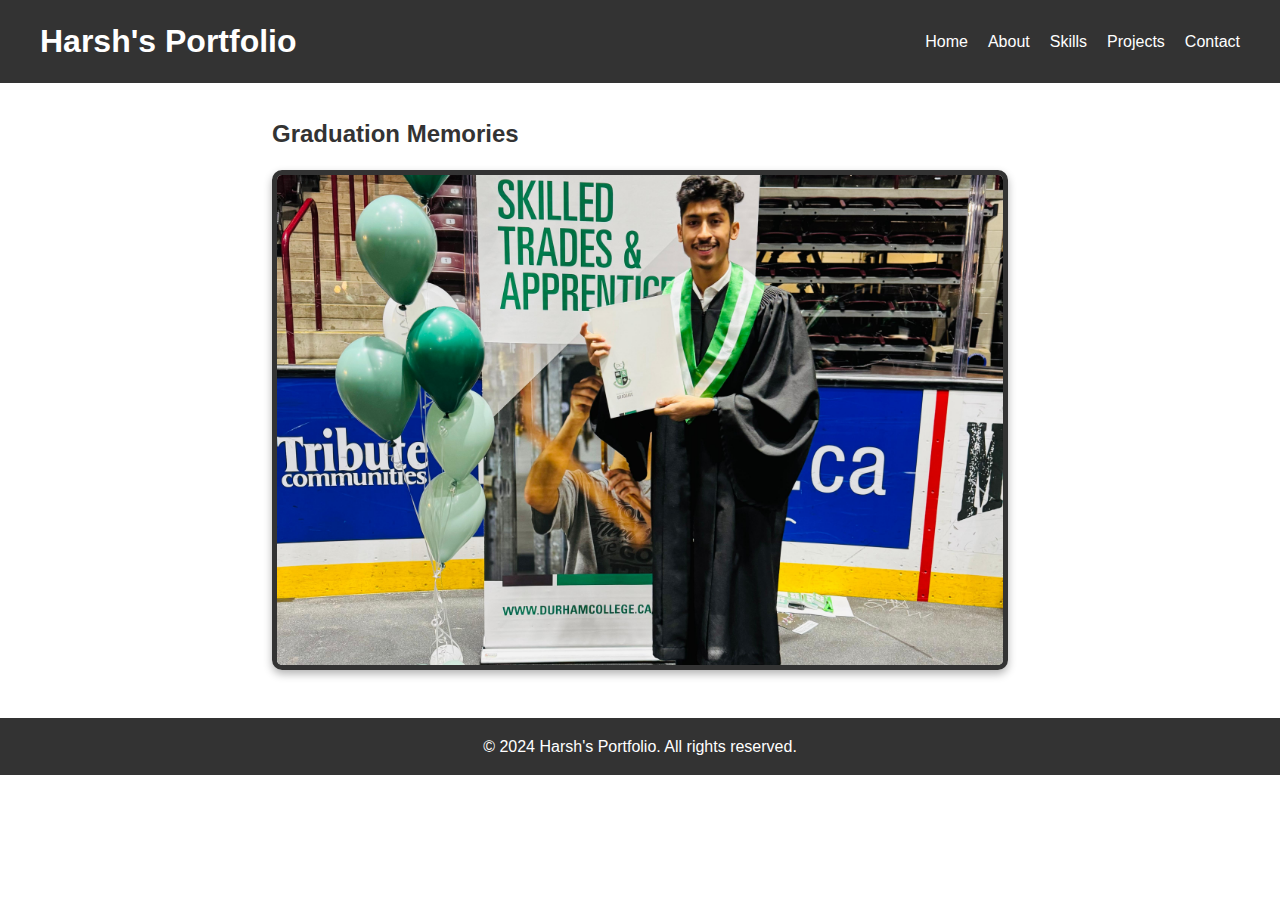
<file: index.html>
<!DOCTYPE html>
<html lang="en">
<head>
    <meta charset="UTF-8">
    <meta name="viewport" content="width=device-width, initial-scale=1.0">
    <title>Harsh's Portfolio</title>
    <link rel="stylesheet" href="css/style.css">
</head>
<body>
    <!-- Header Section -->
    <header>
        <div class="header-content">
            <h1>Harsh's Portfolio</h1>
            <nav>
                <ul>
                    <li><a href="#" onclick="loadSection('home')">Home</a></li>
                    <li><a href="#" onclick="loadSection('about')">About</a></li>
                    <li><a href="#" onclick="loadSection('skills')">Skills</a></li>
                    <li><a href="#" onclick="loadSection('projects')">Projects</a></li>
                    <li><a href="#" onclick="loadSection('contact')">Contact</a></li>
                </ul>
            </nav>
        </div>
    </header>

    <!-- Main Content Area for Dynamic Sections -->
    <main id="content"></main>

    <!-- Footer -->
    <footer>
        <p>&copy; 2024 Harsh's Portfolio. All rights reserved.</p>
    </footer>

    <script src="js/script.js"></script>
</body>
</html>
</file>
<file: css/style.css>
/* Basic Reset */
* {
    margin: 0;
    padding: 0;
    box-sizing: border-box;
}

/* Body Styling */
body {
    font-family: Arial, sans-serif;
    line-height: 1.6;
    color: #333;
    background: #fff;  /* Default background */
    transition: background 1s ease-in-out;  /* Smooth transition */
}

/* Header */
header {
    background-color: #333;
    color: #fff;
    padding: 1rem;
}

header .header-content {
    max-width: 1200px;
    margin: 0 auto;
    display: flex;
    justify-content: space-between;
    align-items: center;
}

header nav ul {
    list-style: none;
    display: flex;
}

header nav ul li {
    margin-left: 20px;
}

header nav ul li a {
    color: #fff;
    text-decoration: none;
}

/* Sections */
section {
    padding: 2rem;
    max-width: 800px;
    margin: 0 auto;
}

/* Slideshow Section Styling */
#graduationSlideshow {
    position: relative;
    width: 100%;
    max-width: 800px;
    height: 500px;
    margin: 1rem auto;
    overflow: hidden;
    border: 5px solid #333;
    border-radius: 10px;
    box-shadow: 0px 4px 8px rgba(0, 0, 0, 0.3);
}

.slideshow-image {
    position: absolute;
    top: 0;
    left: 0;
    width: 100%;
    height: 100%;
    object-fit: cover;
    object-position: center;
    opacity: 0;
    transition: opacity 1s ease-in-out;
}

.slideshow-image.active {
    opacity: 1;
}

/* Circle Profile Picture */
#about img {
    width: 400px;
    height: 400px;
    border-radius: 50%; /* Makes the image round */
    object-fit: cover;  /* Ensures the image covers the circular area */
    box-shadow: 0 4px 8px rgba(0, 0, 0, 0.2); /* Optional: Adds shadow for depth */
}



/* Footer */
footer {
    text-align: center;
    padding: 1rem;
    background: #333;
    color: #fff;
}

/* About Section Styling */
#about {
    text-align: center;
    padding: 3rem 1rem;
    background-color: #f4f4f4;
}

#about h2 {
    font-size: 2rem;
    color: #333;
    margin-bottom: 1.5rem;
    font-weight: bold;
}

.about-content {
    display: flex;
    flex-direction: column;
    align-items: center;
    justify-content: center;
    max-width: 1000px;
    margin: 0 auto;
    gap: 2rem;
}

.image-container {
    display: flex;
    justify-content: center;
    align-items: center;
    max-width: 250px;
    width: 100%;
    height: 250px;
    border-radius: 50%;
    overflow: hidden;
    box-shadow: 0 4px 8px rgba(0, 0, 0, 0.2);
    margin-bottom: 1.5rem;
}

.image-container img {
    width: 100%;
    height: 100%;
    object-fit: cover;  /* Ensures the image covers the container */
    border-radius: 50%;
}

.description p {
    font-size: 1.1rem;
    color: #555;
    line-height: 1.8;
    max-width: 800px;
    margin: 0 auto;
    text-align: center;
}

/* Responsive Design */
@media (max-width: 768px) {
    .about-content {
        padding: 1rem;
    }

    .image-container {
        max-width: 200px;
        height: 200px;
    }

    .description p {
        font-size: 1rem;
    }
}

/* Skills Section Styling */
#skills {
    background-color: #f8f9fa;
    padding: 3rem 1rem;
    text-align: center;
}

#skills h2 {
    font-size: 2.5rem;
    color: #333;
    margin-bottom: 2rem;
    font-weight: bold;
}

.skills-container {
    display: flex;
    flex-direction: column;
    align-items: center;
    gap: 2rem;
}

.skill {
    width: 80%;
    max-width: 600px;
}

.skill h3 {
    font-size: 1.6rem;
    color: #333;
    margin-bottom: 0.5rem;
}

.progress-bar {
    background-color: #e0e0e0;
    border-radius: 5px;
    height: 20px;
    width: 100%;
    overflow: hidden;
}

.progress {
    height: 100%;
    border-radius: 5px;
    transition: width 1s ease-in-out;
}

.html {
    background-color: #f16529;  /* HTML color */
}

.css {
    background-color: #264de4;  /* CSS color */
}

.js {
    background-color: #f0db4f;  /* JavaScript color */
}

/* Hover effect for skills */
.skill:hover .progress-bar {
    transform: scale(1.05);
    box-shadow: 0 4px 8px rgba(0, 0, 0, 0.1);
}

@media (max-width: 768px) {
    .skills-container {
        padding: 1rem;
    }

    .skill h3 {
        font-size: 1.4rem;
    }

    .progress-bar {
        height: 15px;
    }
}
/* Contact Section Styling */
#contact {
    background-color: #f9f9f9;
    padding: 3rem 1rem;
    text-align: center;
}

#contact h2 {
    font-size: 2.5rem;
    color: #333;
    margin-bottom: 1.5rem;
    font-weight: bold;
}

.contact-container {
    max-width: 800px;
    margin: 0 auto;
}

.contact-container p {
    font-size: 1.2rem;
    color: #555;
    margin-bottom: 2rem;
    font-weight: 300;
}

form {
    display: flex;
    flex-direction: column;
    gap: 1.5rem;
    align-items: center;
}

.form-group {
    width: 100%;
    max-width: 500px;
    display: flex;
    flex-direction: column;
    gap: 0.5rem;
}

label {
    font-size: 1.1rem;
    color: #333;
}

input, textarea {
    width: 100%;
    padding: 0.8rem;
    font-size: 1rem;
    border: 1px solid #ccc;
    border-radius: 5px;
    box-sizing: border-box;
}

textarea {
    resize: vertical;
    min-height: 150px;
}

input:focus, textarea:focus {
    border-color: #007bff;
    outline: none;
}

button.btn-submit {
    background-color: #007bff;
    color: white;
    padding: 0.8rem 1.5rem;
    font-size: 1.2rem;
    border: none;
    border-radius: 5px;
    cursor: pointer;
    transition: background-color 0.3s ease;
}

button.btn-submit:hover {
    background-color: #0056b3;
}

@media (max-width: 768px) {
    #contact h2 {
        font-size: 2rem;
    }

    .contact-container p {
        font-size: 1rem;
    }

    .form-group {
        width: 90%;
    }

    button.btn-submit {
        width: 100%;
    }
}
</file>
